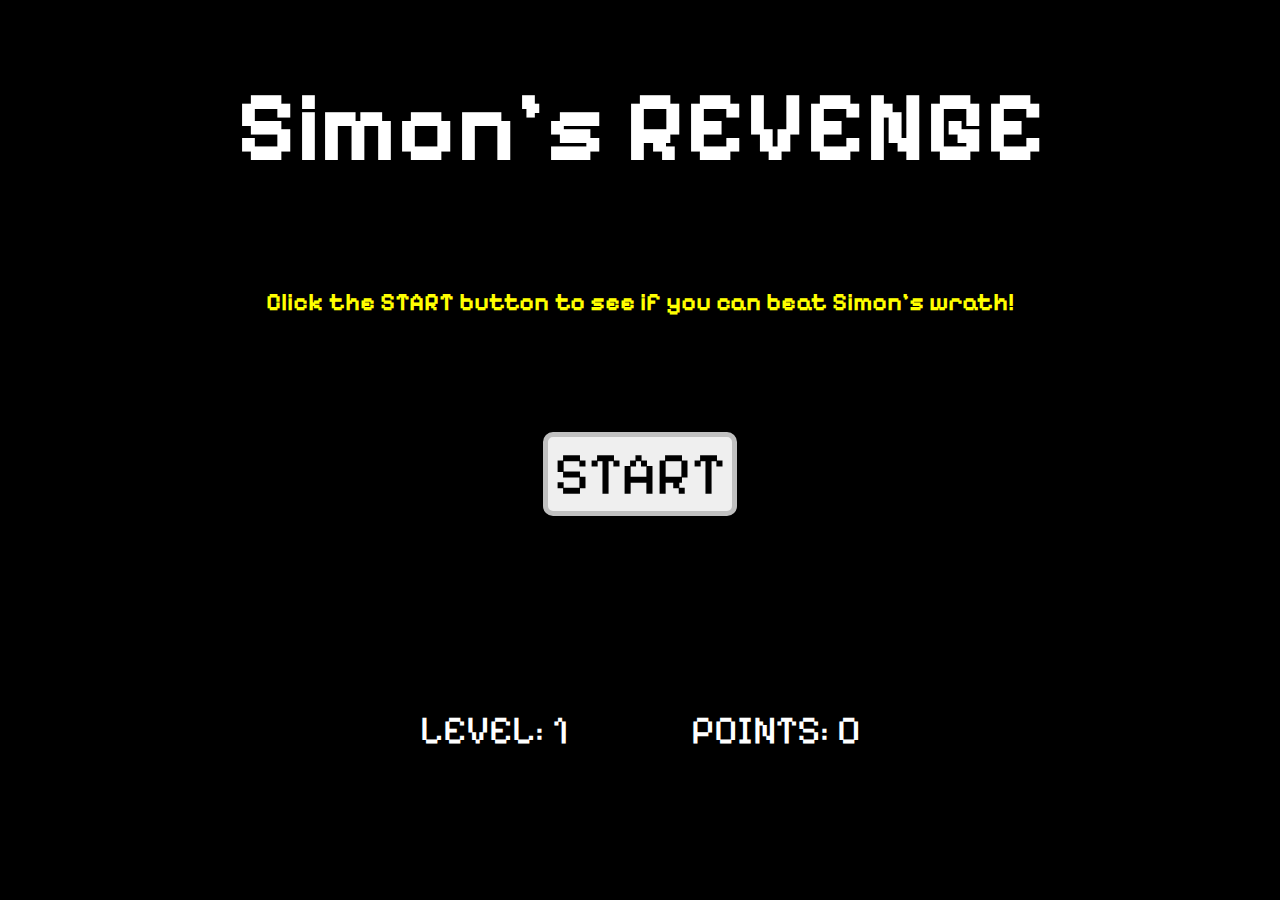
<file: index.html>
<!DOCTYPE html>
<html lang="en">
<head>
    <meta charset="UTF-8">
    <meta name="viewport" content="width=device-width, initial-scale=1.0">
    <link rel="stylesheet" href="style.css">
    <link href="https://fonts.googleapis.com/css2?family=Pixelify+Sans:wght@600&display=swap" rel="stylesheet">
    <title>Simon's REVENGE</title>
</head>
<body>
    <h1 id ="gameHeading">Simon's REVENGE</h1>
    <div id="start-page">
        <h3>Click the START button to see if you can beat Simon's wrath!</h3>
        <button id="startButton">START</button>
    </div>

    <div class="color-buttons" id="game-page">
        <div class="top-row" id="top">
            <button class="red1"></button>  
            <button class="green1"></button>
            <button class="blue1"></button>
            <button class="yellow1"></button>
        </div> 
        <div class="mid-row" id="middle">  
            <button class="red2"></button>  
            <button class="green2"></button>
            <button class="blue2"></button>
            <button class="yellow2"></button>
        </div> 
        <div class="bottom-row" id="bottom">  
            <button class="red3"></button>  
            <button class="green3"></button>
            <button class="blue3"></button>
            <button class="yellow3"></button>
        </div> 
    </div> 
    <div id="span-wrap">
        <span class="monitor level" id="level">LEVEL: 1</span> 
        <span class="monitor points" id="points">POINTS: 0</span>   
    </div>  
    <div>
        <audio id="buttonSound" src="687403__412lop__oldbeep.wav"></audio>
    </div>
    <script src="app.js" defer></script>
</body>
</html>
</file>
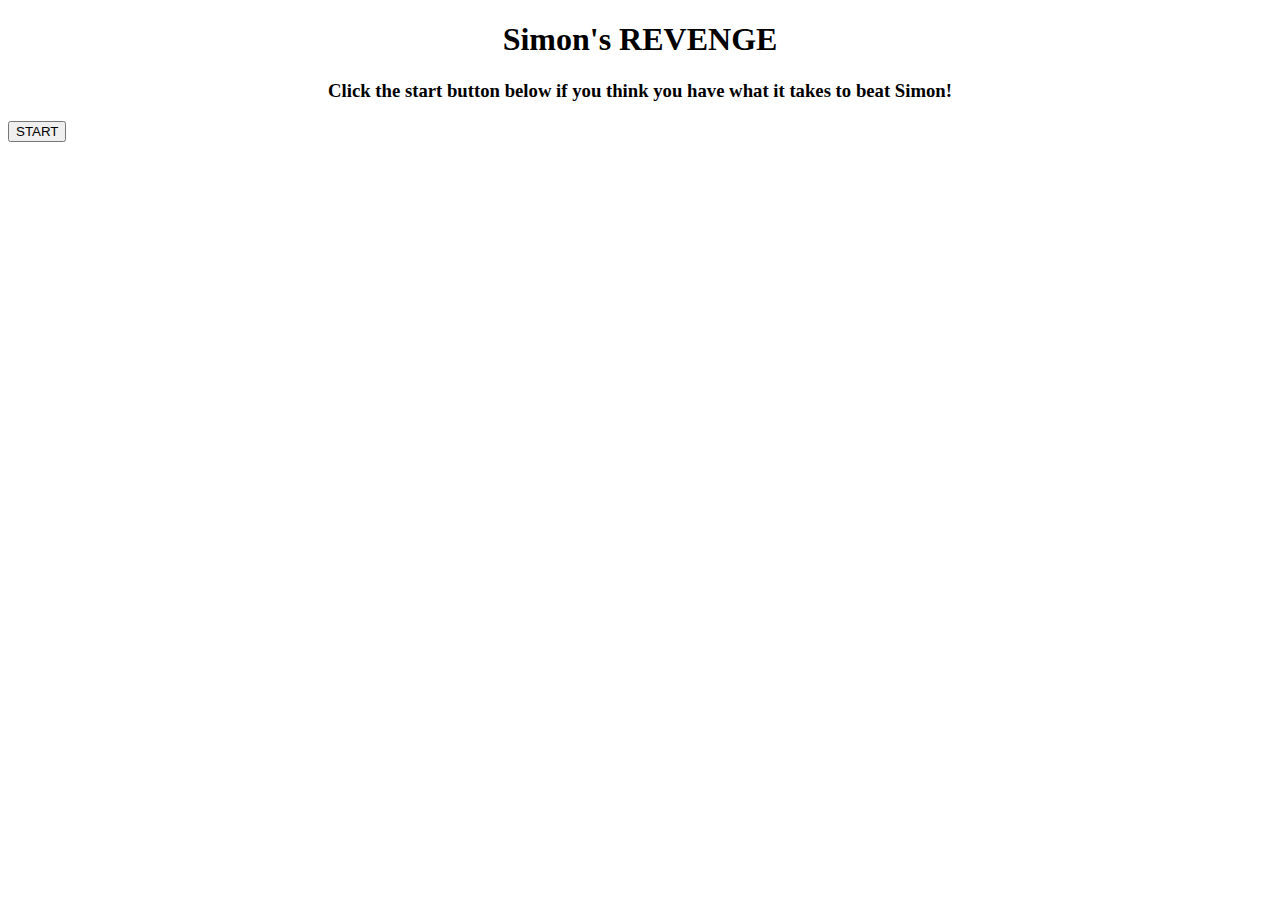
<file: startpg.html>
<!DOCTYPE html>
<html lang="en">
<head>
    <meta charset="UTF-8">
    <meta name="viewport" content="width=device-width, initial-scale=1.0">
    <link rel="stylesheet" href="startpg.css">
    <script src="app.js" defer></script>
    <title>Simon's REVENGE</title>
</head>
<body>
    <h1>Simon's REVENGE</h1>
    <h3>Click the start button below if you think you have what it takes to beat Simon!</h3>
    <a class="launchButton" href="index.html">
        <button id="startButton">START</button>
    </a>
</body>
</html>
</file>
<file: style.css>
body{
    background-color: black;
    text-align: center;
    font-family: 'Pixelify Sans';
    object-fit: fill;
}

h1 {
    font-size: 100px;
    color: white;
    text-align: center;
    margin-bottom: 10px;
}

h3 {
    font-size: 25px;
    color: yellow;
    margin-top: 100px;
}

#startButton {
    font-family: 'Pixelify Sans';
    font-size: 60px;
    text-align: center;
    margin-top: 90px;
    margin-bottom: 100px;
    border-width: 5px;
    border-radius: 10px;
    border-color: silver;
    border-style: solid;
}

.color-buttons {
    text-align: center;
    font-size: 130px;
}

.red1{
    border-radius: 100px;
    padding: 50px;
    background-color: darkred;
    border-color: silver;
    border-width: 5px;
    cursor: pointer;
}
.green1{
    border-radius: 100px;
    padding: 50px;
    background-color: darkgreen;
    border-color: silver;
    border-width: 5px;
    cursor: pointer;
}
.blue1{
    border-radius: 100px;
    padding: 50px;
    background-color: darkblue;
    border-color: silver;
    border-width: 5px;
    cursor: pointer;
}
.yellow1{
    border-radius: 100px;
    padding: 50px;
    background-color: darkgoldenrod;
    border-color: silver;
    border-width: 5px;
    cursor: pointer;
}

.red2{
    border-radius: 100px;
    padding: 50px;
    background-color: darkred;
    border-color: silver;
    border-width: 5px;
    cursor: pointer;
}
.green2{
    border-radius: 100px;
    padding: 50px;
    background-color: darkgreen;
    border-color: silver;
    border-width: 5px;
    cursor: pointer;
}
.blue2{
    border-radius: 100px;
    padding: 50px;
    background-color: darkblue;
    border-color: silver;
    border-width: 5px;
    cursor: pointer;
}
.yellow2{
    border-radius: 100px;
    padding: 50px;
    background-color: darkgoldenrod;
    border-color: silver;
    border-width: 5px;
    cursor: pointer;
}

.red3{
    border-radius: 100px;
    padding: 50px;
    background-color: darkred;
    border-color: silver;
    border-width: 5px;
    cursor: pointer;
}
.green3{
    border-radius: 100px;
    padding: 50px;
    background-color: darkgreen;
    border-color: silver;
    border-width: 5px;
    cursor: pointer;
}
.blue3{
    border-radius: 100px;
    padding: 50px;
    background-color: darkblue;
    border-color: silver;
    border-width: 5px;
    cursor: pointer;
}
.yellow3{
    border-radius: 100px;
    padding: 50px;
    background-color: darkgoldenrod;
    border-color: silver;
    border-width: 5px;
    cursor: pointer;
}

.monitor{
    font-size: 40px;
    display: inline-block;
    margin-top: 90px;
    margin-right: 60px;
    margin-left: 60px;
    cursor: pointer;
}

#game-page {
    display: none;
}

#level {
    color: white
}

#points {
    color: white;
}
</file>
<file: startpg.css>
h1 {
    text-align: center;
}
h3 {
    text-align: center;
}
.launchButton {
    text-align: center;
}
</file>
